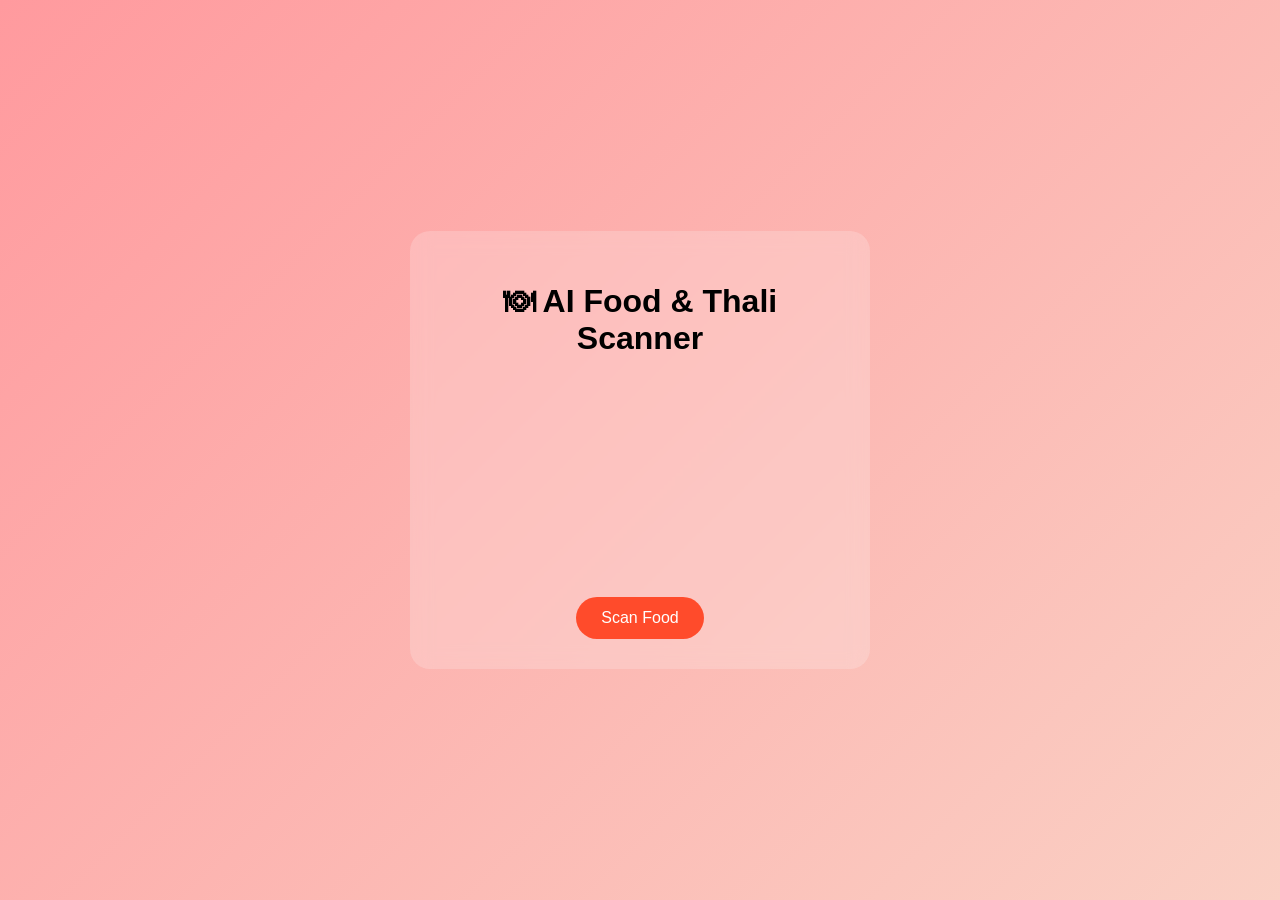
<file: templates/index.html>
<!DOCTYPE html>
<html>
<head>
    <title>AI Food Scanner</title>
    <link rel="stylesheet" href="/static/css/style.css">
</head>
<body>

<div class="container">
    <h1>🍽 AI Food & Thali Scanner</h1>

    <video id="video" autoplay></video>
    <button onclick="capture()">Scan Food</button>

    <canvas id="canvas" style="display:none;"></canvas>
    <div id="result"></div>
</div>

<script src="/static/js/camera.js"></script>
</body>
</html>
</file>
<file: static/css/style.css>
body {
    margin: 0;
    font-family: Arial;
    background: linear-gradient(135deg, #ff9a9e, #fad0c4);
    display: flex;
    justify-content: center;
    align-items: center;
    height: 100vh;
}

.container {
    background: rgba(255,255,255,0.2);
    backdrop-filter: blur(10px);
    padding: 30px;
    border-radius: 20px;
    text-align: center;
    width: 90%;
    max-width: 400px;
}

video {
    width: 100%;
    border-radius: 15px;
}

button {
    margin-top: 15px;
    padding: 12px 25px;
    border: none;
    border-radius: 25px;
    background: #ff4b2b;
    color: white;
    font-size: 16px;
    cursor: pointer;
}
</file>
